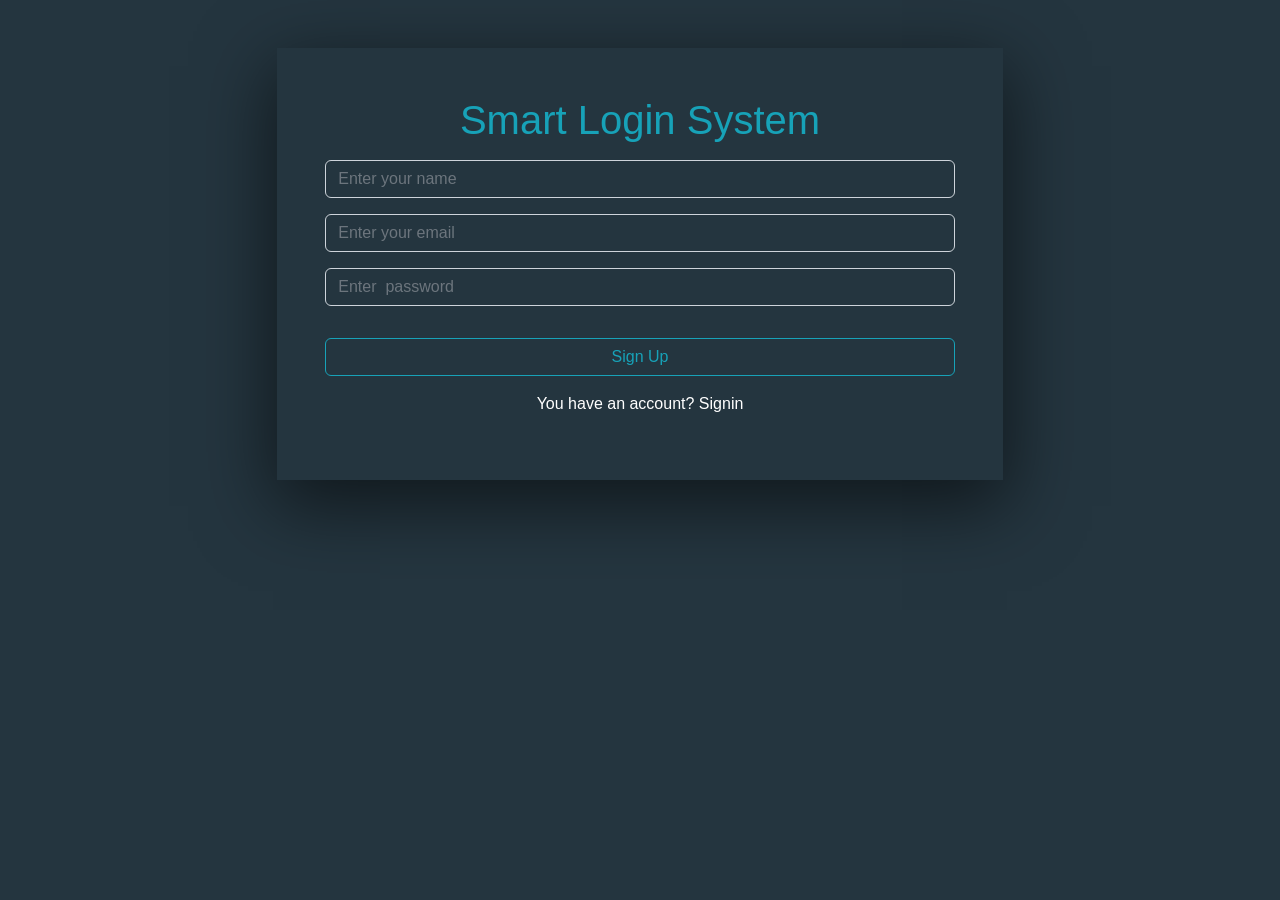
<file: index.html>
<!DOCTYPE html>
<html lang="en">
<head>
    <meta charset="UTF-8">
    <meta http-equiv="X-UA-Compatible" content="IE=edge">
    <meta name="viewport" content="width=device-width, initial-scale=1.0">
    <title>sign-up</title>
    <link rel="stylesheet" href="css/all.min.css">
    <link rel="stylesheet" href="css/bootstrap.min.css">
    <link rel="stylesheet" href="css/main.css">
</head>
<body>
    <div class="container my-5">
        <div class=" p-5 m-auto shadow-lg text-center inner">
            <h1>Smart Login System</h1>
            <input id="signupName"  class="form-control my-3 bg-transparent text-white " placeholder="Enter your name" type="text" required>
                <div id="nameInvalid" class=" alert alert-danger d-none">Name should include at least 3 letters starting with capital, second name is optional</div>
            <input id="signupEmail" class="form-control my-3 bg-transparent text-white " placeholder="Enter your email" type="email"required>
                <div id="emailInvalid" class=" alert alert-danger d-none">Email should be  name@example.com</div>

            <input id="signupPassword" class="form-control my-3  bg-transparent text-white " placeholder="Enter  password" type="password"required>
                <div id="passwordInvalid" class=" alert alert-danger d-none">you must strenth your password,start with uppercase from 5 to 15 characters</div>

            <p id="error" class="alert alert-danger  d-none">YOU MUST FILL ALL THESE INPUTS FIRST !!</p>
            <p id="exist" class=" alert alert-danger  d-none">"Email already exists.please try another one"</p>
            <p id="success" class="alert alert-success d-none">Success,press on Signin now</p>
            <button id="btn-signup"  class="btn  w-100 my-3">Sign Up</button>
            <p class="text-white">You have an account? <a class="text-white" href="./login.html">Signin</a></p>
    
        </div>
    </div>
    <script src="js/bootstrap.bundle.min.js"></script>
    <script src="js/main-1.js"></script>
</body>
</html>
</file>
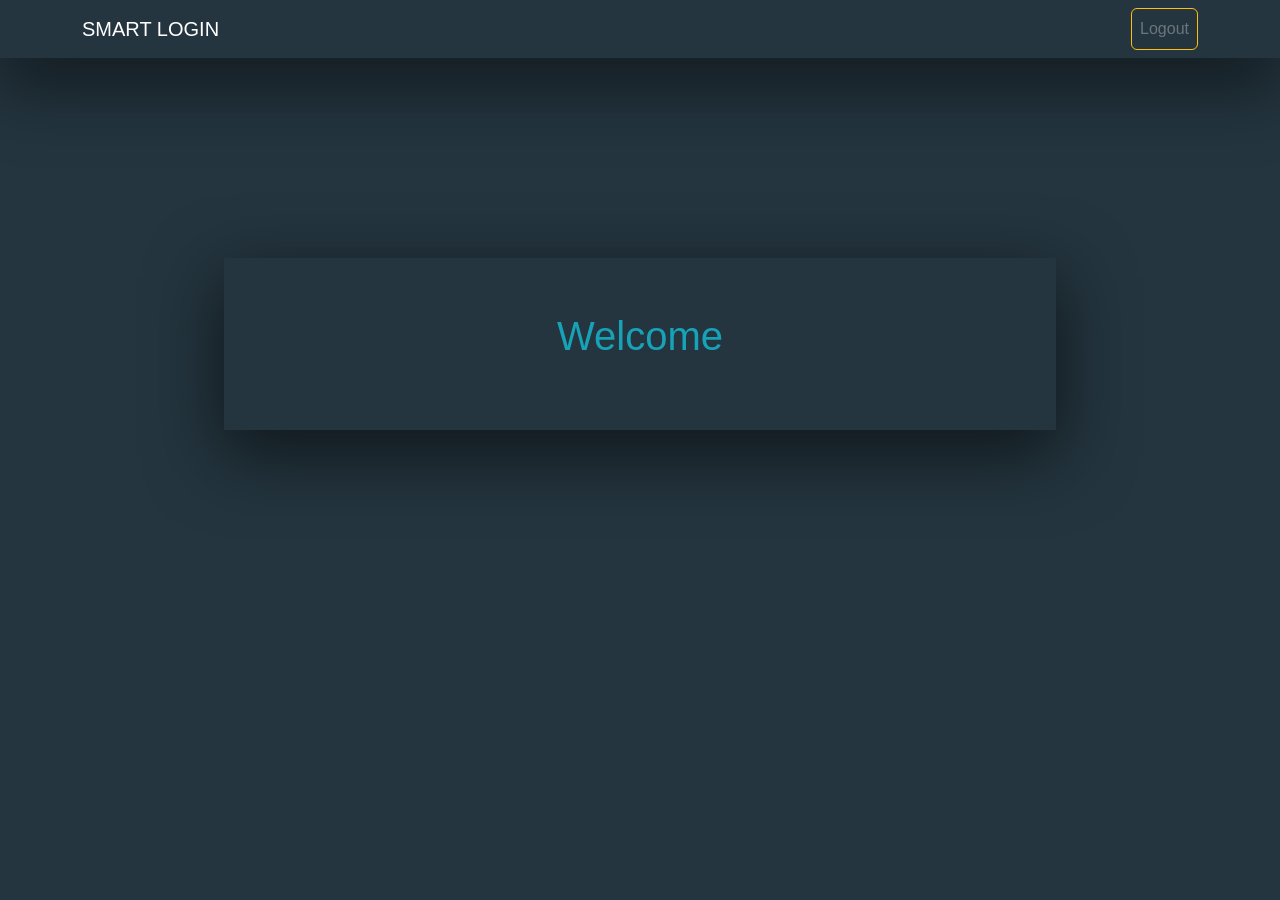
<file: home.html>
<!DOCTYPE html>
<html lang="en">
<head>
    <meta charset="UTF-8">
    <meta http-equiv="X-UA-Compatible" content="IE=edge">
    <meta name="viewport" content="width=device-width, initial-scale=1.0">
    <title>logout</title>
    <link rel="stylesheet" href="css/all.min.css">
    <link rel="stylesheet" href="css/bootstrap.min.css">
    <link rel="stylesheet" href="css/main-3.css">
</head>
<body>
    <nav class="navbar navbar-expand-lg nav-bar ">
        <div class="container">
          <a class="navbar-brand text-white" href="#">SMART LOGIN</a>
          <button class="navbar-toggler" type="button" data-bs-toggle="collapse" data-bs-target="#navbarSupportedContent" aria-controls="navbarSupportedContent" aria-expanded="false" aria-label="Toggle navigation">
            <span class="navbar-toggler-icon"></span>
          </button>
          <div class="collapse navbar-collapse" id="navbarSupportedContent">
            <ul class="navbar-nav ms-auto">
                <li class="nav-item ">
                    <a class="nav-link btn btn-outline-warning text-muted " href="./login.html">Logout</a>
                </li>
            </ul>
          </div>
        </div>
      </nav>

      <div class="container my-5 text-center   inner">
        <div class=" m-auto w-75 p-5 inner-cont ">
          <p class="fs-1" >Welcome <span id="userName"></span> </p>

        </div>
    </div>
    
    
    <script src="js/bootstrap.bundle.min.js"></script>
    <script src="js/main-3.js"></script>
</body>
</html>
</file>
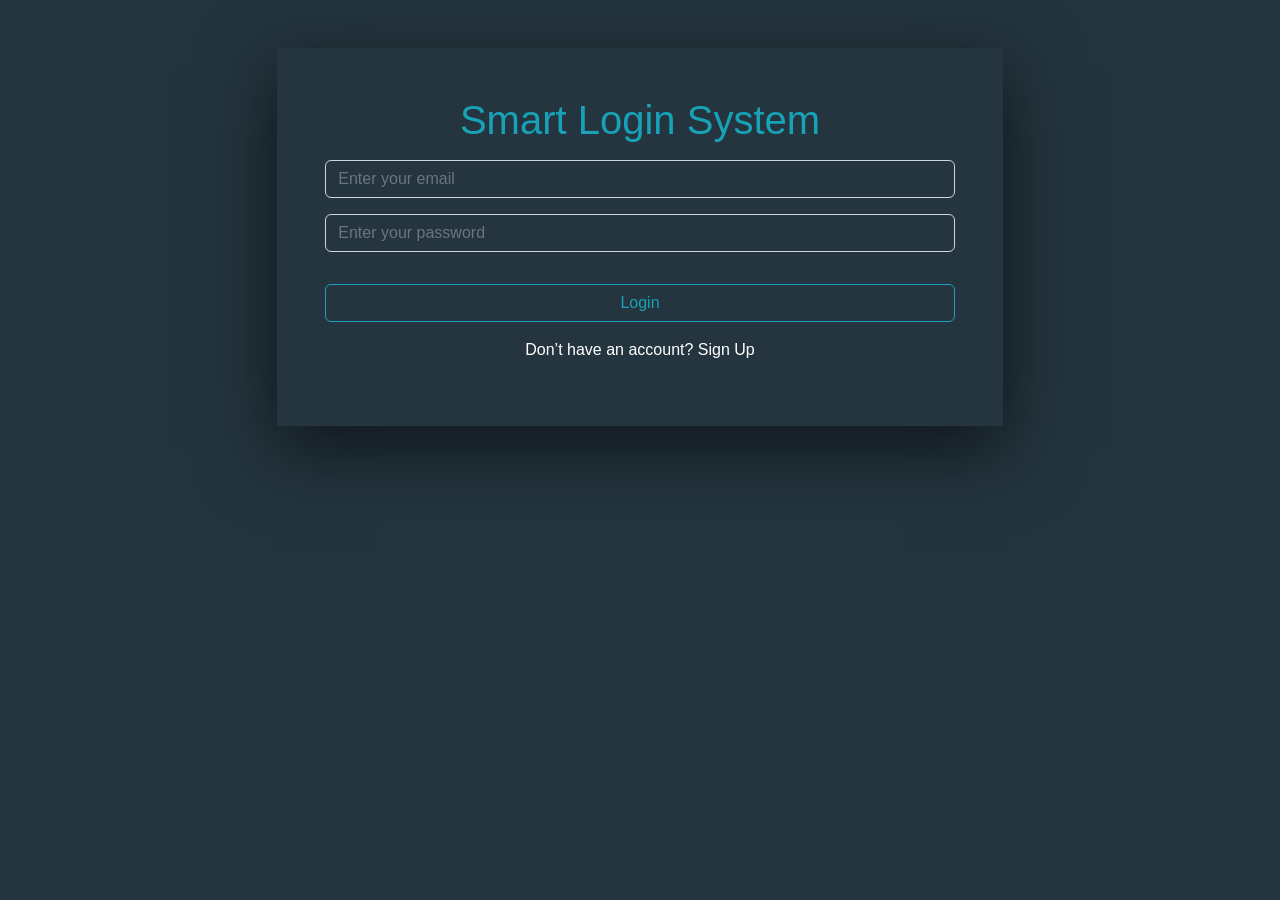
<file: login.html>
<!DOCTYPE html>
<html lang="en">
<head>
    <meta charset="UTF-8">
    <meta http-equiv="X-UA-Compatible" content="IE=edge">
    <meta name="viewport" content="width=device-width, initial-scale=1.0">
    <title>Login</title>
    <link rel="stylesheet" href="css/all.min.css">
    <link rel="stylesheet" href="css/bootstrap.min.css">
    <link rel="stylesheet" href="css/main.css">
</head>
<body>
    <div class="container my-5">
        <div class=" p-5 m-auto shadow-lg text-center inner">
            <h1>Smart Login System</h1>
            <input id="signinEmail" class="form-control my-3 bg-transparent text-white " placeholder="Enter your email" type="email" required>
            <div id="emailInvalid" class=" alert alert-danger d-none">Email should be  name@example.com</div>

            <input id="signinPassword"  class="form-control my-3  bg-transparent  text-white " placeholder="Enter your password" type="password" required>
            <div id="passwordInvalid" class=" alert alert-danger d-none">you must strenth your password, from 5 to 15 characters</div>

            <p id="required" class="alert alert-danger d-none">All inputs is required</p>
            <p id="incorrect" class="alert alert-danger d-none">incorrect email or password</p>
            <button id="btn-login"    class="btn  w-100 my-3">Login</button>
            <p class="text-white">Don’t have an account? <a class="text-white" href="./index.html">Sign Up</a></p>
    
        </div>
    </div>
    <script src="js/bootstrap.bundle.min.js"></script>
    <script src="js/main-2.js"></script>
</body>
</html>
</file>
<file: css/main.css>
body{
    background-color: #24353F;
    font-family: "Titillium Web", sans-serif;
    
}
div h1{
    color: rgb(23, 162, 184);
    font-size: 40px;
}
.inner{
    width: 65% !important;
    box-shadow: rgba(0, 0, 0, 0.56) 0px 22px 70px 4px !important;
}    
.inner a{
    text-decoration: none;
}  
.inner a:hover{
    text-decoration: underline;
}     
.form-control:focus
{
    box-shadow: none;
}                               
button{
    color: rgb(23, 162, 184) !important;
    border-color: rgb(23, 162, 184) !important;
}
button:hover{
    color: white !important;
    background-color:rgb(23, 162, 184) !important ;
}
</file>
<file: css/main-3.css>
body{
    background-color: #24353F;
    font-family: "Titillium Web", sans-serif;
    
}
.inner{
    width: 65% !important;
    box-shadow: rgba(0, 0, 0, 0.56) 0px 22px 70px 4px !important;
}    

                    
.nav-bar{
    background-color: #24353F !important;
    box-shadow: rgba(0, 0, 0, 0.56) 0px 22px 70px 4px !important;

}
.logout
{
    display: flex !important;
    justify-content: center !important;
    align-items: center !important ;
}
.inner-cont{
    margin-top: 200px !important;
}
.inner-cont p{
    color: rgb(23, 162, 184) !important;
    font-size: 40px;
}
</file>
